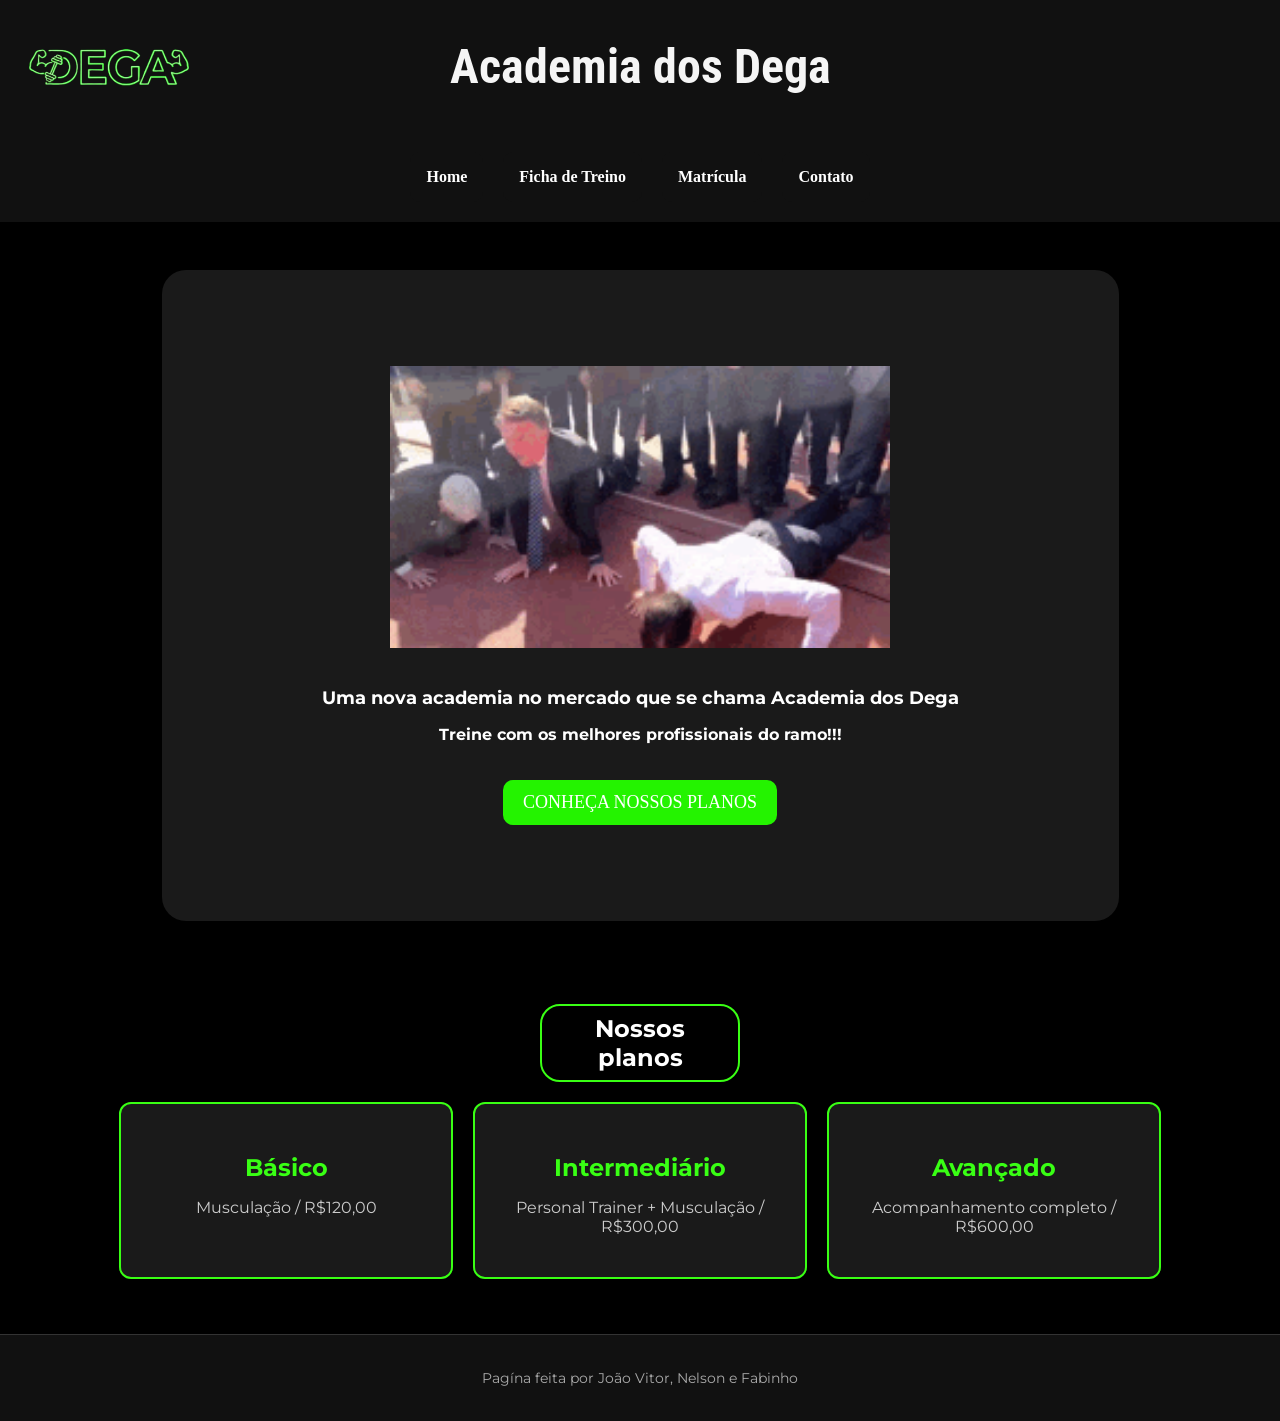
<file: index.html>
<!DOCTYPE html>
<html lang="pt-br">

<head>
    <meta charset="UTF-8">
    <meta name="viewport" content="width=device-width, initial-scale=1.0">
    <title>Academia dos Dega</title>
    <link rel="stylesheet" href="style.css">
    <link rel="preconnect" href="https://fonts.googleapis.com">
    <link rel="preconnect" href="https://fonts.gstatic.com" crossorigin>
    <link href="https://fonts.googleapis.com/css2?family=Montserrat:ital,wght@0,100..900;1,100..900&display=swap"
        rel="stylesheet">
    <link rel="preconnect" href="https://fonts.googleapis.com">
    <link rel="preconnect" href="https://fonts.gstatic.com" crossorigin>
    <link href="https://fonts.googleapis.com/css2?family=Roboto+Condensed:ital,wght@0,100..900;1,100..900&display=swap"
        rel="stylesheet">
</head>

<body>

    <header>
        <div class="header">
            <img src="imagens/dega.png" alt="" class="imagem">
            <h1>Academia dos Dega</h1>
        </div>

        <nav class="menu">
            <a href="index.html" class="button">Home</a>
            <a href="fichaTreino.html" class="button">Ficha de Treino</a>
            <a href="matricula.html" class="button">Matrícula</a>
            <a href="contato.html" class="button">Contato</a>
        </nav>
    </header>

    <section class="hero">
        <div class="container">
            <img src="imagens/bolsonaro.gif" alt="treino" class="gif">
            <h2>Uma nova academia no mercado que se chama Academia dos Dega</h2>
            <p>Treine com os melhores profissionais do ramo!!!</p>
            <a href="matricula.html" class="button_conheca">CONHEÇA NOSSOS PLANOS</a>
        </div>

    </section>

<section class="section">
    <div class="titulo">
    <h2>Nossos planos</h2>
    </div>

        <div class="cards">
            <div class="card">
                <h3>Básico</h3>
                <p>Musculação / R$120,00</p>
            </div>

            <div class="card">
                <h3>Intermediário</h3>
                <p>Personal Trainer + Musculação / R$300,00</p>
            </div>

            <div class="card">
                <h3>Avançado</h3>
                <p>Acompanhamento completo / R$600,00</p>
            </div>
        </div>
    </section>

    <footer class="footer">
        <p>Pagína feita por João Vitor, Nelson e Fabinho</p>
    </footer>

</body>

</html>
</file>
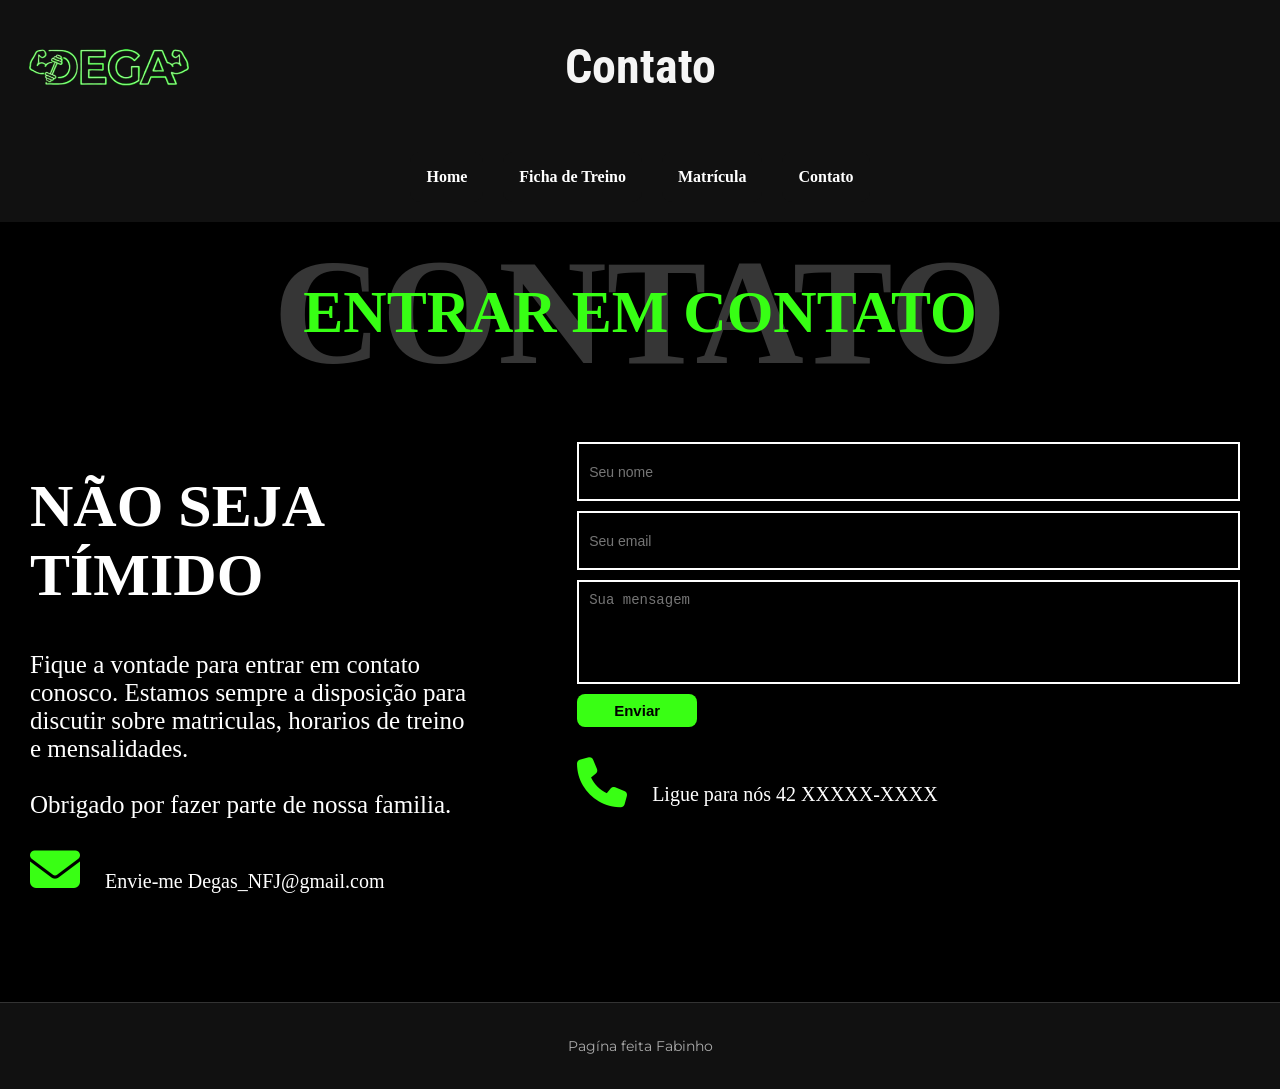
<file: contato.html>
<!DOCTYPE html>
<html lang="pt-br">
<head>
    <meta charset="UTF-8">
    <meta name="viewport" content="width=device-width, initial-scale=1.0">
    <title>Contato</title>
    <link rel="stylesheet" href="contato.css">
    <link rel="preconnect" href="https://fonts.googleapis.com">
    <link rel="preconnect" href="https://fonts.gstatic.com" crossorigin>
    <link href="https://fonts.googleapis.com/css2?family=Montserrat:ital,wght@0,100..900;1,100..900&display=swap"
        rel="stylesheet">
        <link rel="preconnect" href="https://fonts.googleapis.com">
<link rel="preconnect" href="https://fonts.gstatic.com" crossorigin>
<link href="https://fonts.googleapis.com/css2?family=Inter:ital,opsz,wght@0,14..32,100..900;1,14..32,100..900&display=swap" rel="stylesheet">
<link rel="preconnect" href="https://fonts.googleapis.com">
    <link rel="preconnect" href="https://fonts.gstatic.com" crossorigin>
    <link href="https://fonts.googleapis.com/css2?family=Roboto+Condensed:ital,wght@0,100..900;1,100..900&display=swap"
        rel="stylesheet">
        <link rel="stylesheet" href="https://cdnjs.cloudflare.com/ajax/libs/font-awesome/6.4.0/css/all.min.css">
</head>
<body>
   <header>
        <div class="header">
            <img src="imagens/dega.png" alt="" class="imagem">
            <h1>Contato</h1>
        </div>

        <nav class="menu">
            <a href="index.html" class="button">Home</a>
            <a href="fichaTreino.html" class="button">Ficha de Treino</a>
            <a href="matricula.html" class="button">Matrícula</a>
            <a href="contato.html" class="button">Contato</a>
        </nav>
    </header>

    <div class="container">
        <h1 class="texto1">CONTATO</h1>
        <h2 class="texto2">ENTRAR EM CONTATO</h2>
    </div>

    <div class="conteudo">
    <div class="principal">
        <h1>NÃO SEJA TÍMIDO</h1>
        <p>Fique a vontade para entrar em contato<br> conosco. Estamos sempre a disposição para<br> discutir sobre matriculas, horarios de treino<br> e mensalidades. <br> <br> Obrigado por fazer parte de nossa familia.</p>
        
        <div class="emoji">
            <p><i class="fas fa-envelope"></i> Envie-me Degas_NFJ@gmail.com</p> <br>  
    </div>
    </div>



    <div class="sidebar">

    <form>
        <input type="text" placeholder="Seu nome" required>

        <input type="email" placeholder="Seu email" required>

        <textarea placeholder="Sua mensagem" rows="5" required></textarea>

        <button type="submit">Enviar</button>

        <div class="emoji2">
            <p><i class="fas fa-phone"></i> Ligue para nós 42 XXXXX-XXXX</p>
        </div>
    </form>
    
</div>
</div>
    
    <footer class="footer">
        <p>Pagína feita Fabinho</p>
    </footer>
</body>
</html>
</file>
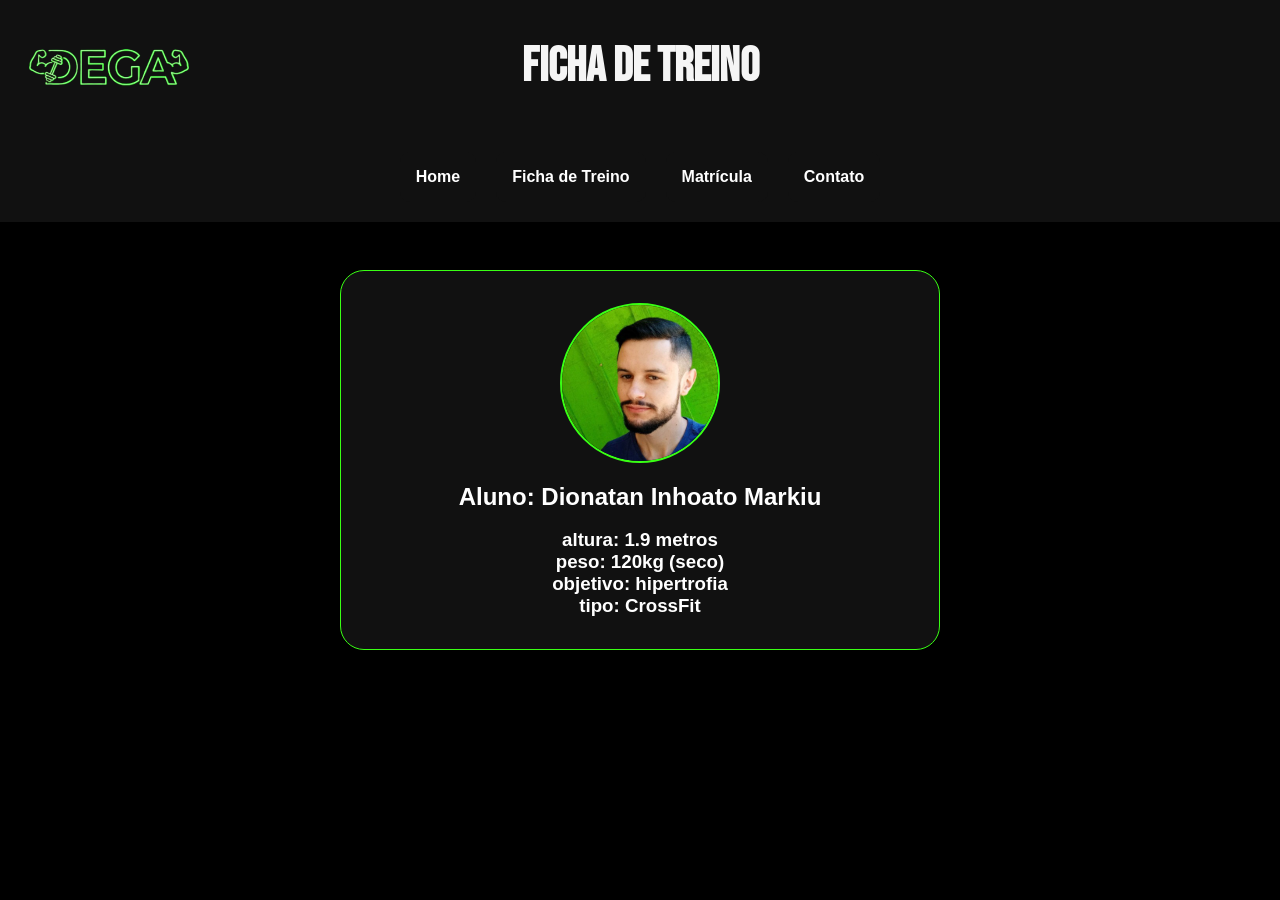
<file: fichaTreino.html>
<!DOCTYPE html>
<html lang="en">

<head>
    <meta charset="UTF-8">
    <link rel="stylesheet" href="fichaTreino.css">
    <meta name="viewport" content="width=device-width, initial-scale=1.0">
    <link rel="preconnect" href="https://fonts.googleapis.com">
    <link rel="preconnect" href="https://fonts.gstatic.com" crossorigin>
    <link
        href="https://fonts.googleapis.com/css2?family=Bebas+Neue&family=Montserrat:ital,wght@0,100..900;1,100..900&display=swap"
        rel="stylesheet">
    <title>Ficha de Treino</title>
</head>

<body>
    <header>
        <div class="header">
            <img src="imagens/dega.png" alt="" class="imagem">
            <h1>Ficha de treino</h1>
        </div>

        <nav class="menu">
            <a href="index.html" class="button">Home</a>
            <a href="fichaTreino.html" class="button">Ficha de Treino</a>
            <a href="matricula.html" class="button">Matrícula</a>
            <a href="contato.html" class="button">Contato</a>
        </nav>


    </header>
    <div class="dados">
        <div class="aluno">
            <img src="imagens/dionata.jpeg" alt="" class="img-aluno">
            <h2>Aluno: Dionatan Inhoato Markiu</h2>
        </div>

        <br>
        <h3>altura: 1.9 metros</h3>
        <h3>peso: 120kg (seco)</h3>
        <h3>objetivo: hipertrofia</h3>
        <h3>tipo: CrossFit</h3>
    </div>

</body>

</html>
</file>
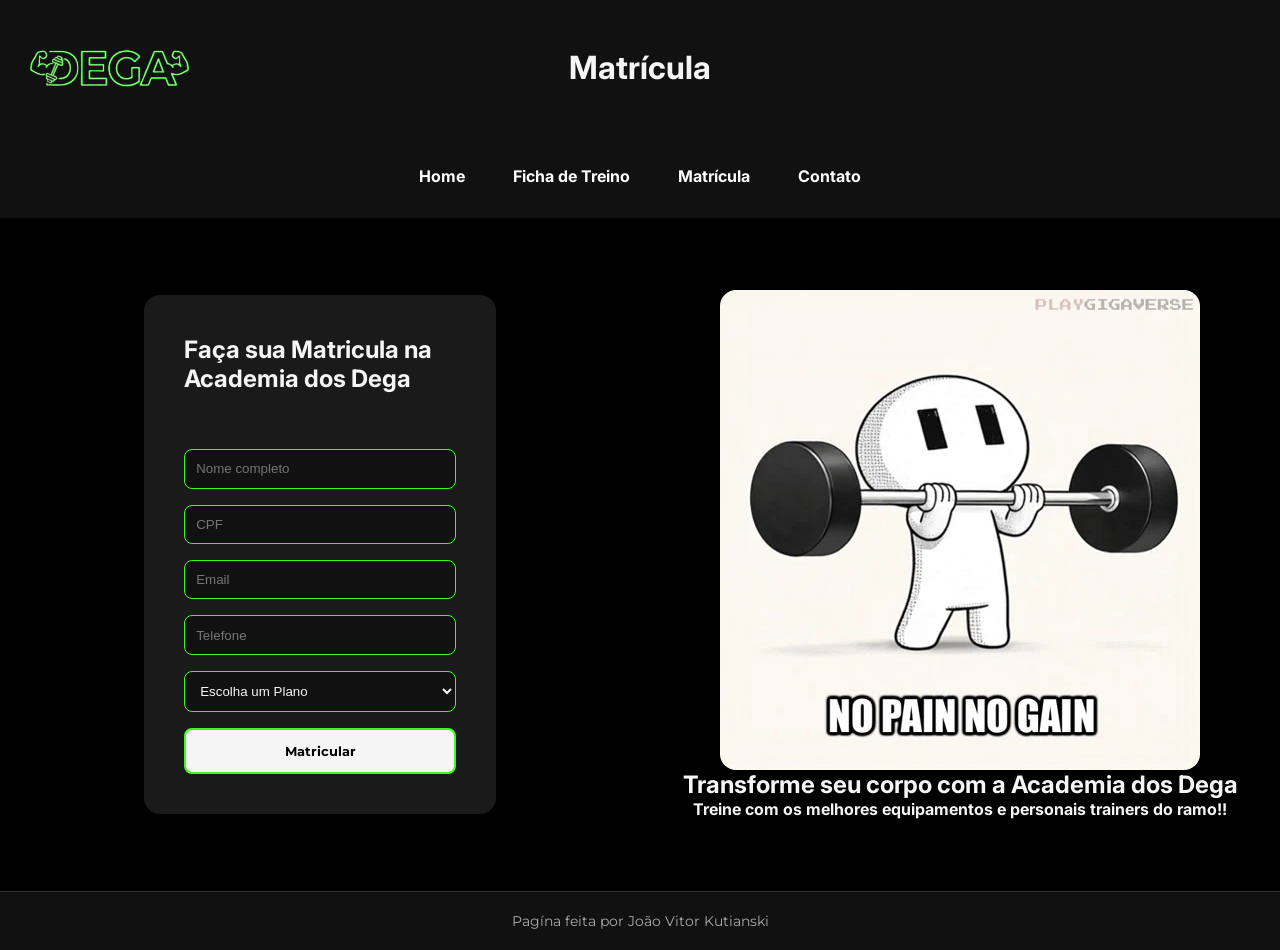
<file: matricula.html>
<!DOCTYPE html>
<html lang="pt-br">
<head>
    <meta charset="UTF-8">
    <meta name="viewport" content="width=device-width, initial-scale=1.0">
    <title>Matrícula</title>
    <link rel="stylesheet" href="matricula.css">
    <link rel="preconnect" href="https://fonts.googleapis.com">
    <link rel="preconnect" href="https://fonts.gstatic.com" crossorigin>
    <link href="https://fonts.googleapis.com/css2?family=Montserrat:ital,wght@0,100..900;1,100..900&display=swap"
        rel="stylesheet">
        <link rel="preconnect" href="https://fonts.googleapis.com">
<link rel="preconnect" href="https://fonts.gstatic.com" crossorigin>
<link href="https://fonts.googleapis.com/css2?family=Inter:ital,opsz,wght@0,14..32,100..900;1,14..32,100..900&display=swap" rel="stylesheet">
<link rel="preconnect" href="https://fonts.googleapis.com">
    <link rel="preconnect" href="https://fonts.gstatic.com" crossorigin>
    <link href="https://fonts.googleapis.com/css2?family=Roboto+Condensed:ital,wght@0,100..900;1,100..900&display=swap"
        rel="stylesheet">
</head>
<body>
    <header>
        <div class="topo">
            <img src="imagens/dega.png" alt="" class="imagem">
          <h1>Matrícula</h1>
        </div>

        <nav class="menu">
            <a href="index.html" class="button">Home</a>
            <a href="fichaTreino.html" class="button">Ficha de Treino</a>
            <a href="matricula.html" class="button">Matrícula</a>
            <a href="contato.html" class="button">Contato</a>
        </nav>
    </header>

    <main class="container">
        <section class="formulario">
            <h2>Faça sua Matricula na Academia dos Dega</h2>

            <form>
                <input type="text" placeholder="Nome completo" required>
                <input type="tel" placeholder="CPF" required>
                <input type="email" placeholder="Email" required>
                <input type="tel" placeholder="Telefone" required>
                 <select required>
            <option value="">Escolha um Plano</option>
            <option>Basíco(120.00R$)</option>
            <option>Intermediário(300.00R$)</option>
            <option>Avançado(600.00R$)</option>
            </select>
            <button type="submit">Matricular</button>
            </form>

        </section>

        <section class="infos">
            <img src="imagens/bomba.webp" alt="" class="bomba">
            <h2>Transforme seu corpo com a Academia dos Dega</h2>
            <p>Treine com os melhores equipamentos e personais trainers do ramo!!</p>
        </section>
    </main>
    
 <footer class="footer">
    <p>Pagína feita por João Vitor Kutianski</p>
 </footer>
</body>
</html>
</file>
<file: style.css>
body {
    display: flex;
    flex-direction: column;
    box-sizing: border-box;
    margin: 0;
    background-color: #000;
}
.gif {
    width: 100%;
    max-width: 500px;
    margin-bottom: 20px;
}

.imagem{
    display: flex;
    height: auto;
    max-width: 15%;
}
.header {
    text-align: center;
    font-weight: bold;
    font-family:"Roboto Condensed", sans-serif;
    color: whitesmoke;
    background-color: #111;
    padding: 15px;
    display: flex;
    align-items: center;
    gap: 10px;
    position: relative;
}
.header h1 {
    position: absolute;
    font-size: clamp(1.5rem, 5vw, 3rem);
    left: 50%;
    transform: translateX(-50%);
}
.footer {
    background-color: #111;
    color: #aaa;
    text-align: center;
    padding: 20px;
    margin-top: 40px;
    font-size: 14px;
    border-top: 1px solid #333;
    font-family: "Montserrat", sans-serif;
  font-optical-sizing: auto;
}
.menu {
    display: flex;
    justify-content: center;
    align-items: center;
    gap: 20px;
    background-color: #111;
    padding: 20px;
    flex-direction: column; 
}

.button{
    text-decoration: none;
    color: white;
    padding: 1rem;
    background-color: #111;
    border-radius: 10px;
    font-weight: bold;
}

.button:hover{
    transition: 0.5s;
    border: solid 2px #39ff14;
    transform: scale(1.15);
    box-shadow: 0 0 20px #39ff14;
}

.hero {

    background-color: #1a1a1a;
    color: white;
    padding: 6rem 10rem;
    margin: 3rem auto;
    max-width: 90rem;
    border-radius: 1.5rem;
    text-align: center;
    box-shadow: 0 0 1rem rgba(0,0,0,0.5);
}

.hero p{
    font-weight: bold;
    font-size: medium;
    font-family: "Montserrat", sans-serif;
}

.hero h2{
    font-weight: bold;
    font-size: large;
    font-family: "Montserrat", sans-serif;
}

.section{
    padding: 15px 20px;
    text-align: center;
    color: white;
    font-family: "Montserrat", sans-serif;
}

.titulo{
    align-items: center;
    justify-content: center;
    margin: 0 auto;
    max-width: 200px;
}

.titulo h2{
    border: solid 2px #39ff14;
    border-radius: 20px;
    padding: 0.5rem;
}

.cards{
    display: flex;
    justify-content: center;
    flex-wrap: wrap;
    gap: 20px;
}

.card{
    background: #1a1a1a;
    border: 2px solid #39ff14;
    border-radius: 12px;
    padding: 25px;
    width: 280px;
    transition: 0.3s;
}

.card:hover{
    transform: scale(1.05);
    box-shadow: 0 0 20px #39ff14;
}

.card h3{
    font-size: 1.5rem;
    margin-bottom: 10px;
    color: #39ff14;
}

.card p{
    font-size: 1rem;
    color: #ccc;
}

@media (min-width: 768px) {
    .menu {
        flex-direction: row; 
    }
}
/* Tablet */
@media (max-width: 768px) {
    .hero {
        padding: 30px 15px;
        margin: 20px 10px;
    }
    .menu{
        gap: 0px;
    }
    .header{
        justify-content: space-between;
    }
    .imagem{
        max-width: 30%;
    }
    .header h1 {
        
        position: static; 
        transform: none;
        text-align: center;
        margin-top: 10px; 
    }

    .hero h2 {
        font-size: 22px;
    }

    .hero p {
        font-size: 16px;
    }
    
}


.button_conheca {
    display: inline-block;
    margin-top: 20px;
    text-decoration: none;
    background-color: #24f300;
    color: white;
    font-size: large;
    padding: 12px 20px;
    border-radius: 10px;
    transition: 0.3s;
}

.button_conheca:hover {
    background-color: #2b8d1a;
    transform: scale(1.05);
}
</file>
<file: contato.css>
body {
    display: flex;
    flex-direction: column;
    box-sizing: border-box;
    margin: 0;
    background-color: #000;
}

.header {
    text-align: center;
    font-weight: bold;
    font-family:"Roboto Condensed", sans-serif;
    color: whitesmoke;
    background-color: #111;
    padding: 15px;
    display: flex;
    align-items: center;
    gap: 10px;
    position: relative;

}

.menu {
    display: flex;
    justify-content: center;
    align-items: center;
    gap: 20px;
    background-color: #111;
    padding: 20px;
    flex-direction: line; 
}

.header h1 {
    position: absolute;
    font-size: clamp(1.5rem, 5vw, 3rem);;
    left: 50%;
    transform: translateX(-50%);
}

.button{
    text-decoration: none;
    color: white;
    padding: 1rem;
    background-color: #111;
    border-radius: 10px;
    font-weight: bold;
}

.button:hover{
    transition: 0.5s;
    border: solid 2px #39ff14;
    transform: scale(1.15);
    box-shadow: 0 0 20px #39ff14;
}

.container {
    position: relative;
    min-height: 20vh;
    
    display: flex;
    justify-content: center;
    align-items: center; 
}

.texto1, .texto2 {
    position: absolute;
}

.texto1 {
    color: rgba(255, 255, 255, 0.212);
    font-size: 150px;
    z-index: 1;
}

.texto2 {
    color: #37ff14;
    font-size: 60px;
    z-index: 2;
}

.header img {
    display: flex;
    max-width: 15%;
    height: auto;
} 

.conteudo {
    display: flex;
    gap: 20px;
    padding: 20px;
}

.principal {
    flex: 3;
    background-color: #000000;
    padding: 10px;
    color: white;
}

.sidebar {
    flex:4;
    background-color: #000000;
    padding: 20px;
    color: #39ff14;
    border-radius: 10px;
}

.principal h1 {
    font-size: 60px;
} 

.principal p {
    font-size: 25px;
}

.sidebar form {
    display: flex;
    flex-direction: column;
    gap: 10px;
}

.sidebar input,
.sidebar textarea {
    padding: 10px;
    border: 2px solid white;
    outline: none;
    background-color: black;
    font-size: 14px;
    color: white;
}

.sidebar input {
    height: 35px;
}

.sidebar textarea {
    resize: none;
}

.sidebar button {
    padding: 8px 10px;        /* menos espaço interno */
    border: none;
    border-radius: 8px;       /* levemente menor */
    background-color: #39ff14;
    color: black;
    font-weight: bold;
    font-size: 15px;          /* tamanho da fonte menor */
    cursor: pointer;
    width: 120px;             /* largura fixa menor */
    transition: 0.3s;
}

.sidebar button:hover {
    background-color: black;
    color: #39ff14;
    border: 1px solid #39ff14;
}

.emoji i{
    color: #39ff14;
    font-size: 50px;
    margin-right: 20px;
}

.emoji p{
    font-size: 20px;
}

.emoji2 i{
    color: #39ff14;
    font-size: 50px;
    margin-right: 20px;
}

.emoji2 p{
    color:   white;
    font-size: 20px;
}

.footer {
    background-color: #111;
    color: #aaa;
    text-align: center;
    padding: 20px;
    margin-top: 40px;
    font-size: 14px;
    border-top: 1px solid #333;
    font-family: "Montserrat", sans-serif;
  font-optical-sizing: auto;
} 

@media (min-width: 768px) {
    .menu {
        flex-direction: row;
    }
}


@media (max-width: 768px) {
    .menu {
        gap: 0px;
        display: grid;
        gap: 10px;
        padding: 15px;
    }

    .header {
        justify-content: space-between;
    }

    .header img {
        max-width: 30%;
    }

    .header h1 {
        position: static;
        transform: none;
        text-align: center;
        margin-top: 10px;
    }

    .button {
        width: 100%;
        text-align: center;
        box-sizing: border-box;
    }

    .container {
        min-height: 18vh;
        padding: 20px 10px;
    }

    .texto1 {
        font-size: 70px;
        text-align: center;
        width: 100%;
    }

    .texto2 {
        font-size: 28px;
        text-align: center;
        width: 100%;
    }

    .conteudo {
        flex-direction: column;
        padding: 15px;
        gap: 30px;
    }

    .principal,
    .sidebar {
        width: 100%;
        box-sizing: border-box;
    }

    .principal h1 {
        font-size: 50px;
        text-align: center;
    }

    .principal p {
        font-size: 22px;
        text-align: center;
        line-height: 1.6;
    }

    .emoji p,
    .emoji2 p {
        font-size: 16px;
        text-align: center;
    }

    .emoji i,
    .emoji2 i {
        display: block;
        margin: 0 auto 10px;
        font-size: 30px;
    }

    .sidebar {
        padding: 15px;
    }

    .sidebar form {
        width: 100%;
        gap: 15px;
    }

    .sidebar input,
    .sidebar textarea {
        width: 100%;
        box-sizing: border-box;
        font-size: 16px;
        padding: 12px;
    }

    .sidebar button {
        width: 100%;
        padding: 12px;
        font-size: 16px;
    }

    .footer {
        font-size: 12px;
        padding: 15px;
        text-align: center;
    }
}
</file>
<file: fichaTreino.css>
* {
    box-sizing: border-box;
    padding: 0;
    margin: 0;
}

body {
    display: flex;
    flex-direction: column;
    font-family: "Inter", sans-serif;
    background-color: #000;
    min-height: 100vh;
}

/* header */
.header {
    text-align: center;
    font-weight: bold;
    font-family: "Roboto Condensed", sans-serif;
    color: whitesmoke;
    background-color: #111;
    padding: 15px;
    display: flex;
    align-items: center;
    gap: 10px;
    position: relative;
}

.header h1 {

    font-family: "Bebas Neue", sans-serif;
    position: absolute;
    font-size: clamp(1.5rem, 5vw, 3rem);
    left: 50%;
    transform: translateX(-50%);
}

.titulo {
    align-items: center;
    justify-content: center;
    margin: 0 auto;
    max-width: 200px;
}

.titulo h2 {
    border: solid 2px #39ff14;
    border-radius: 20px;
    padding: 0.5rem;
}

.h2 {
    font-size: clamp(1.5rem, 5vw, 3rem);
}

.h3 {
    font-size: clamp(1.5rem, 5vw, 3rem);
}

.menu {
    display: flex;
    justify-content: center;
    align-items: center;
    gap: 20px;
    background-color: #111;
    padding: 20px;
    flex-direction: column;
}

.button {
    text-decoration: none;
    color: white;
    padding: 1rem;
    background-color: #111;
    border-radius: 10px;
    font-weight: bold;
}

.button:hover {
    transition: 0.5s;
    border: solid 2px #39ff14;
    transform: scale(1.15);
    box-shadow: 0 0 20px #39ff14;
}

.imagem {
    display: flex;
    height: auto;
    max-width: 15%;
}

/* hero */
.img-aluno {
    width: 10rem;
    height: 10rem;
    border-radius: 50%;
    object-fit: cover;
    border: 2px solid #39ff14;
    margin-bottom: 1rem;
}

.dados {

    font-family: "Noto Sans", sans-serif;
    background-color: #111;
    border: solid 1px #39ff14;
    color: white;
    width: calc(100% - 2rem);
    max-width: 600px;
    padding: 2rem;
    margin: 3rem auto;
    border-radius: 1.5rem;
    text-align: center;
    box-shadow: 0 0 1rem rgba(0, 0, 0, 0.5);
}

.container-tabelas {
    display: grid;
    grid-template-columns: repeat(3, 1fr);
    gap: 3rem;
    padding: 1rem;
    max-width: 1300px;
    margin: 0 auto;
}

.caixa {
    display: flex;
    background-color: #1a1a1a;
    border: 1px solid white;
    border-radius: 1rem;
    padding: 2rem;
    color: white;
    flex-direction: column;
    height: 100%;
}

.caixa h3 {
    color: #39ff14;
    text-align: center;
    margin-bottom: 1rem;
}

.caixa table {
    width: 100%;
    border-collapse: collapse;
    flex-grow: 1;
}

.caixa td {
    padding: 1rem;
    border-bottom: 1px solid #444;
}

.button-comecar {
    text-decoration: none;
    color: #39ff14;
    padding: 1rem;
    border: 1px solid #39ff14;
    border-radius: 1rem;
    align-self: center;
    margin-top: 1rem;
    font-family: "Archivo Black", sans-serif;
}

.button-comecar:hover {
    transition: 0.5s;
    transform: scale(1.2);
    box-shadow: 0 0 20px #39ff14;
}

/* footer */
.footer {
    background-color: #111;
    color: #aaa;
    text-align: center;
    padding: 20px;
    margin-top: 40px;
    font-size: 14px;
    border-top: 1px solid #333;
    font-family: "Montserrat", sans-serif;
    font-optical-sizing: auto;
}

/* resposnividade */
@media (min-width: 768px) {
    .menu {
        flex-direction: row;
    }
}

@media (max-width: 768px) {
    .menu {
        gap: 0px;
    }

    .header {
        justify-content: space-between;
    }

    .imagem {
        max-width: 30%;
    }

    .header h1 {

        position: static;
        transform: none;
        text-align: center;
        margin-top: 10px;
    }

    .hero h2 {
        font-size: 22px;
    }

    .hero p {
        font-size: 16px;
    }

    .dados h2 {
        font-size: clamp(1.5rem, 4vw, 2.5rem);
    }

    .dados h3 {
        font-size: clamp(1rem, 2.5vw, 1.5rem);
    }

    .dados {
        padding: 1rem;
    }

    .foto-aluno {
        width: 50px;
        height: 50px;
    }

    .img-aluno {
        width: 6rem;
        height: 6rem;
    }

    .container-tabelas {
        grid-template-columns: 1fr;

    }

}
</file>
<file: matricula.css>
*{
    box-sizing: border-box;
    padding: 0;
    margin: 0;
}

body{
    display: flex;
    flex-direction: column;
    font-family: "Inter", sans-serif;
    background-color: #000;
    min-height: 100vh;
}

.imagem{
    display: flex;
    max-width: 15%;
    height: auto;
}

.footer{
    background-color: #111;
    color: #aaa;
    text-align: center;
    padding: 20px;
    margin-top: 40px;
    font-size: 14px;
    border-top: 1px solid #333;
    font-family: "Montserrat", sans-serif;
    font-optical-sizing: auto;
}

.menu{
    display: flex;
    justify-content: center;
    align-items: center;
    gap: 1rem;
    background-color: #111;
    padding: 1rem;
}

.container{
    display: grid;
    grid-template-columns: 1fr 1fr;
    flex: 1;
}

.button{
    text-decoration: none;
    color: white;
    padding: 1rem;
    background-color: #111;
    border-radius: 10px;
    font-weight: bold;
}

.button:hover{
    transition: 0.5s;
    border: solid 2px #39ff14;
    transform: scale(1.1);
    box-shadow: 0 0 20px #39ff14;
}
.formulario{
    background-color: #1a1a1a;
    display: flex;
    border-radius: 1rem;
    width: 100%;
    max-width: 22rem;
    margin: auto;
    flex-direction: column;
    justify-content: center;
    padding: 2.5rem;
    color: #39ff14;
    animation: neonPulse 2.5s infinite;
}

.formulario h2{
    margin-bottom: 1rem;
    color: whitesmoke;
}
form button{
    padding: 0.8rem;
    background-color: whitesmoke;
    border: 2px solid #39ff14;
    border-radius: 0.5rem;
    font-weight: bold;
    transition: 0.5s;
    font-family: "Montserrat", sans-serif;
}

form button:hover{
    background: #39ff14; 
    color: black; 
    box-shadow: 0 0 20px #39ff14; 
    transform: scale(1.05);
}
form{
    display: flex;
    flex-direction: column;
    gap: 1rem;
    width: 100%;
}
form, .container{
    margin-top: 2.5rem;
}

input, select{
    padding: 0.7rem;
    border-radius: 0.5rem;
    border: 1px solid #39ff14;
    background-color: #111;
    outline: none;
    color: whitesmoke;
}

input:focus, select:focus{
    box-shadow: 0 0 10px #39ff14;
}

.infos{
    display: flex;
    justify-content: center;
    align-items: center;
    flex-direction: column;
    text-align: center;
    color:whitesmoke;
    padding: 2rem;
    font-weight: bold;
    font-family: "Inter", sans-serif;
}
.bomba{
    display: flex;
    height: auto;
    max-width: 100%;
    border-radius: 1rem;
}
.topo{
    text-align: center;
    display: flex;
    font-weight: bold;
    font-family: "Inter", sans-serif;
    color: whitesmoke;
    background-color: #111;
    gap: 0.5rem;
    align-items: center;
    position: relative;
    padding: 1rem;
}

.topo h1{
    position: absolute;
    left: 50%;
    transform: translateX(-50%);
    font-family:  "Inter", sans-serif;
}
/* TABLET */
@media (max-width: 768px) {
    .container {
        grid-template-columns: 1fr;
    }

    .formulario {
        max-width: 24rem;
    }

    .infos {
        padding: 1.5rem;
    }
    .topo{
        justify-content: space-between;
    }
    .topo h1 {
        position: static;
        transform: none;
        text-align: center;
    }

    .imagem {
        max-width: 30%;
    }

    .menu {
        flex-direction: column;
        gap: 0.8rem;
    }

    .button {
        width: 100%;
        text-align: center;
    }

    .formulario {
        width: 90%;
        padding: 1.5rem;
    }
    .bomba{
        width: 50%;
    }
    .infos h2 {
        font-size: 1.2rem;
        margin-top: 2rem;
    }
    .infos p {
        font-size: 0.9rem;
        margin-top: 0.5rem;
    }
}

/*Animação*/

@keyframes neonPulse{
    0% {box-shadow: 0 0 10px #39ff14;}
     50% {box-shadow: 0 0 30px #39ff14;}
      100% {box-shadow: 0 0 10px #39ff14;}
}
</file>
